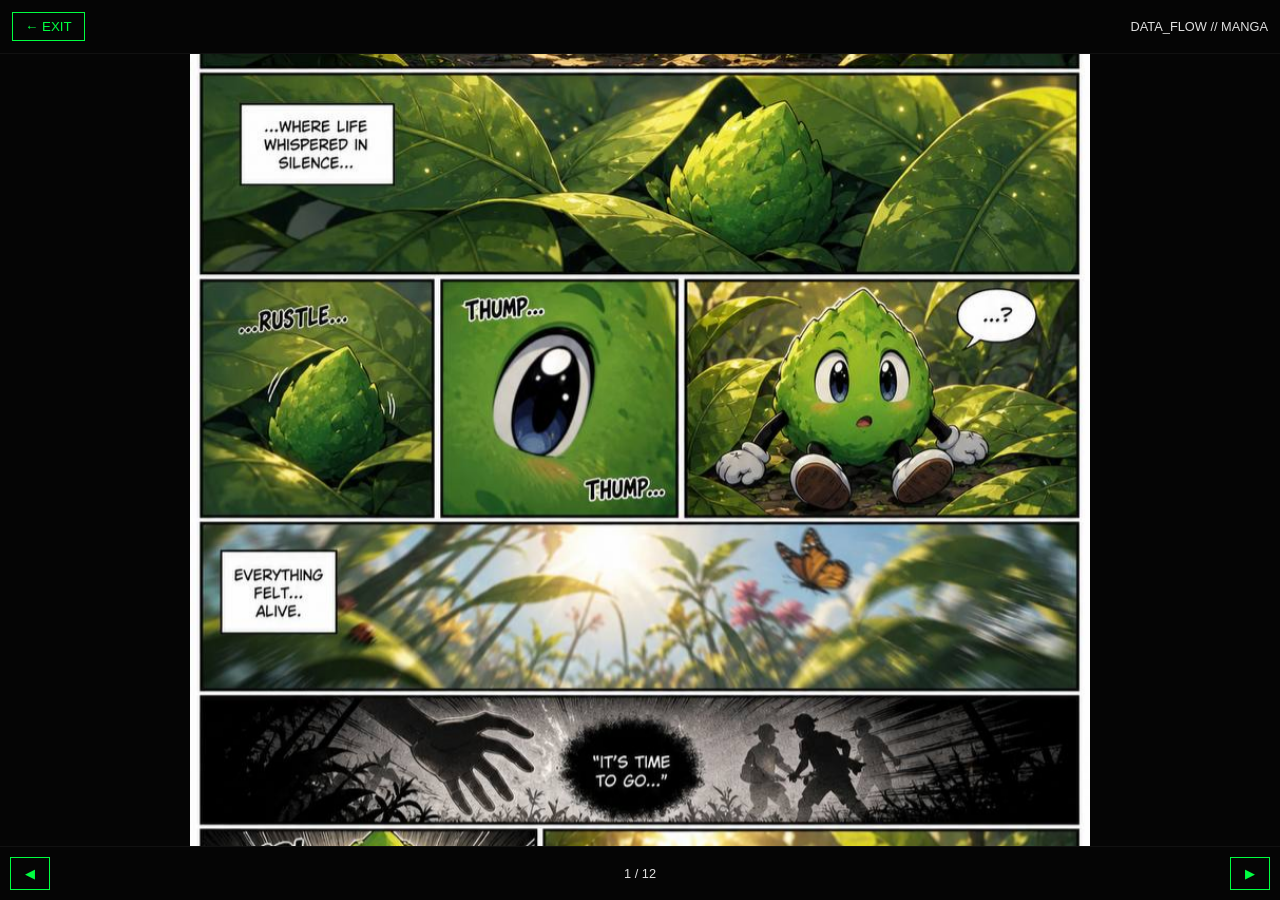
<file: manga/index.html>
<!DOCTYPE html>
<html lang="en">
<head>
  <meta charset="UTF-8">
  <meta name="viewport" content="width=device-width, initial-scale=1.0">
  <title>FLOW // MANGA_STREAM</title>
  <link rel="stylesheet" href="style.css">
</head>
<body>

<div class="reader">

  <!-- TOP BAR -->
  <div class="reader-top">
    <button onclick="exitReader()">← EXIT</button>
    <div class="title">DATA_FLOW // MANGA</div>
  </div>

  <!-- BOOK -->
  <div class="book" id="book">
    <div class="page" id="page-container">
      <img id="page" src="pages/001.jpg" />
    </div>
  </div>

  <!-- NAV -->
  <div class="reader-nav">
    <button onclick="prevPage()">◀</button>
    <span id="page-indicator">1 / X</span>
    <button onclick="nextPage()">▶</button>
  </div>

</div>

<script src="reader.js"></script>
</body>
</html>
</file>
<file: manga/style.css>
:root {
  --bg: #050505;
  --accent: #00ff41;
  --text: #e0e0e0;
}

body {
  margin: 0;
  background: var(--bg);
  color: var(--text);
  font-family: 'Inter', sans-serif;
  overflow: hidden;
}

/* LAYOUT */
.reader {
  display: flex;
  flex-direction: column;
  height: 100vh;
}

/* TOP BAR */
.reader-top {
  display: flex;
  justify-content: space-between;
  align-items: center;
  padding: 12px;
  border-bottom: 1px solid #111;
  font-size: 0.8rem;
}

.reader-top button {
  background: none;
  border: 1px solid var(--accent);
  color: var(--accent);
  padding: 6px 12px;
  cursor: pointer;
}

/* BOOK AREA */
.book {
  flex: 1;
  perspective: 1400px;
  display: flex;
  justify-content: center;
  align-items: center;
  overflow: hidden;
}

/* PAGE */
.page {
  width: 100%;
  max-width: 900px;
  transform-origin: left;
  transition: transform 0.5s ease;
  will-change: transform;
}

/* PAGE TURN EFFECT */
.page.turn {
  transform: rotateY(-160deg);
}

/* IMAGE */
.page img {
  width: 100%;
  height: auto;
  display: block;
  user-select: none;
  pointer-events: none;
}

/* NAV */
.reader-nav {
  display: flex;
  justify-content: space-between;
  align-items: center;
  padding: 10px;
  border-top: 1px solid #111;
  font-size: 0.8rem;
}

.reader-nav button {
  background: none;
  border: 1px solid var(--accent);
  color: var(--accent);
  padding: 8px 14px;
  cursor: pointer;
}
</file>
